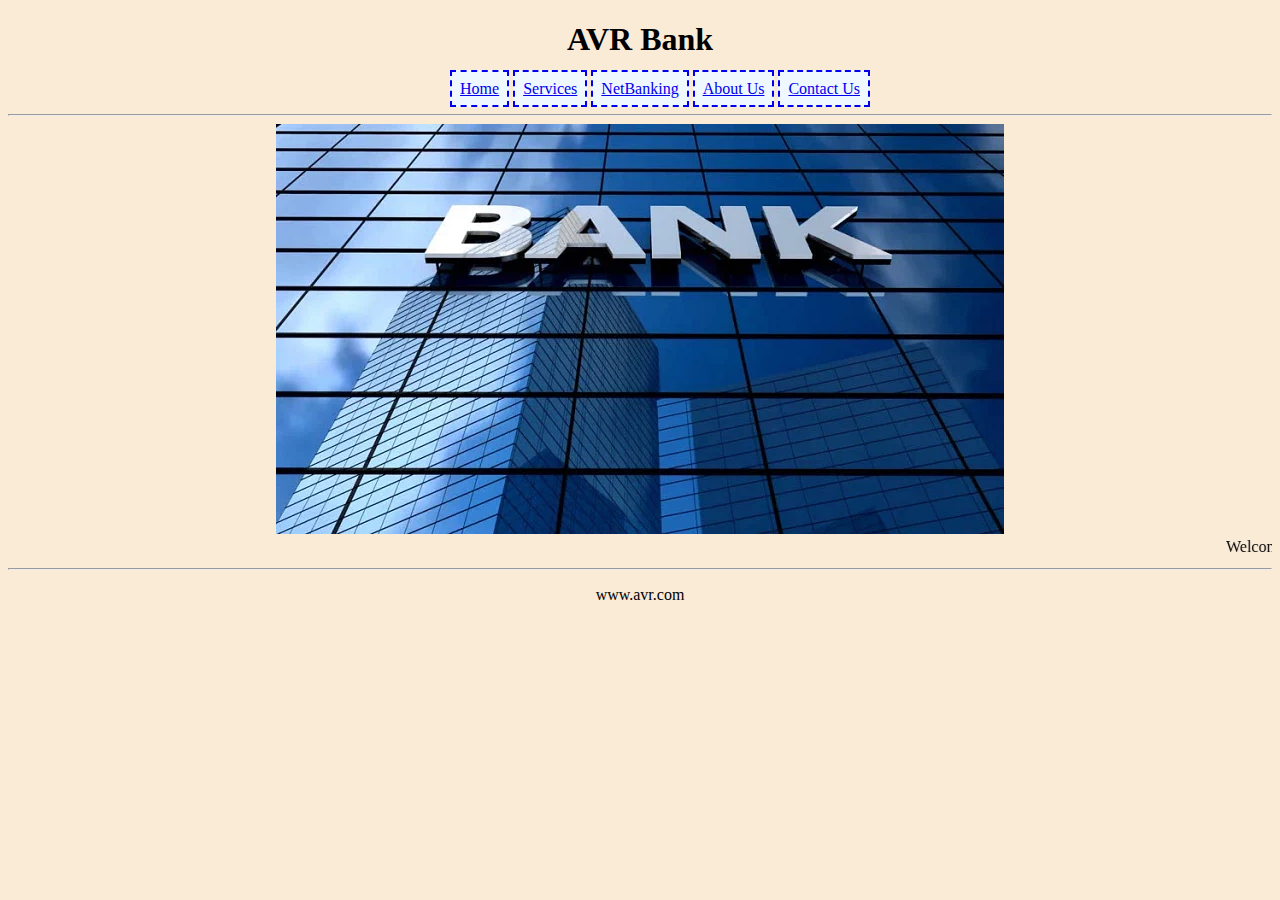
<file: index.html>
<!DOCTYPE html>
<html lang="en">
  <head>
    <meta charset="utf-8">
    <title>AVR Bank </title>
	  <link rel="stylesheet" href="styles.css">
    </head>
  <body align=center>
    
    <header>
        <h1> AVR Bank</h1>
      <nav>
        <ul>
          <a href="index.html">Home</a>
			<a href="services.html">Services</a>
          <a href="login.html"> NetBanking</a>
          <a href="about.html"> About Us</a>
          <a href="contact.html"> Contact Us </a>
          </ul>
        </nav>
    </header>
    <hr>
    <section>
        <img src="bank.jpg" alt="bank" ></img>
      </section>
    <marquee> Welcome to AVR Bank</marquee>

    <hr>
    
    <footer>
      <p>
        <a src='#'>www.avr.com</a>
		</p>
      </footer>
    </body>
  </html>
</file>
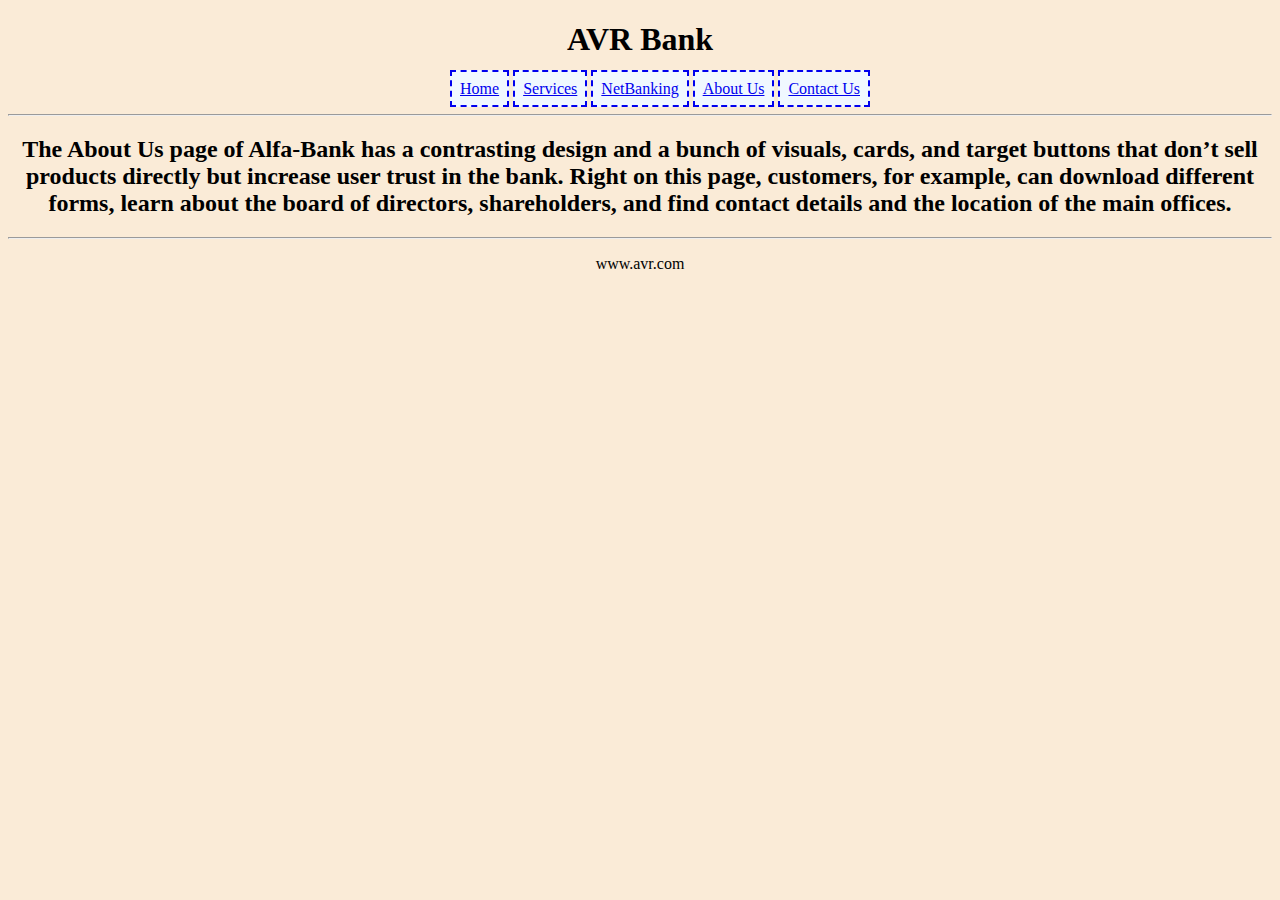
<file: about.html>
<!DOCTYPE html>
<html lang="en">
  <head>
    <meta charset="utf-8">
    <title>AVR Bank </title>
	  <link rel="stylesheet" href="styles.css">
    </head>
  <body align=center>
    
    <header>
        <h1> AVR Bank</h1>
      <nav>
        <ul>
          <a href="index.html">Home</a>
			<a href="services.html">Services</a>
          <a href="login.html"> NetBanking</a>
          <a href="about.html"> About Us</a>
          <a href="contact.html"> Contact Us </a>
          </ul>
        </nav>
    </header>
    <hr>
    
	<div>
	<h2>The About Us page of Alfa-Bank has a contrasting design and a bunch of visuals, cards, and target buttons that don’t sell products directly but increase user trust in the bank. Right on this page, customers, for example, can download different forms, learn about the board of directors, shareholders, and find contact details and the location of the main offices.
</h2>


	</div>
    

    
    <hr>
    <footer>
      <p>
        <a src='#'>www.avr.com</a>
		</p>
      </footer>
    </body>
  </html>
</file>
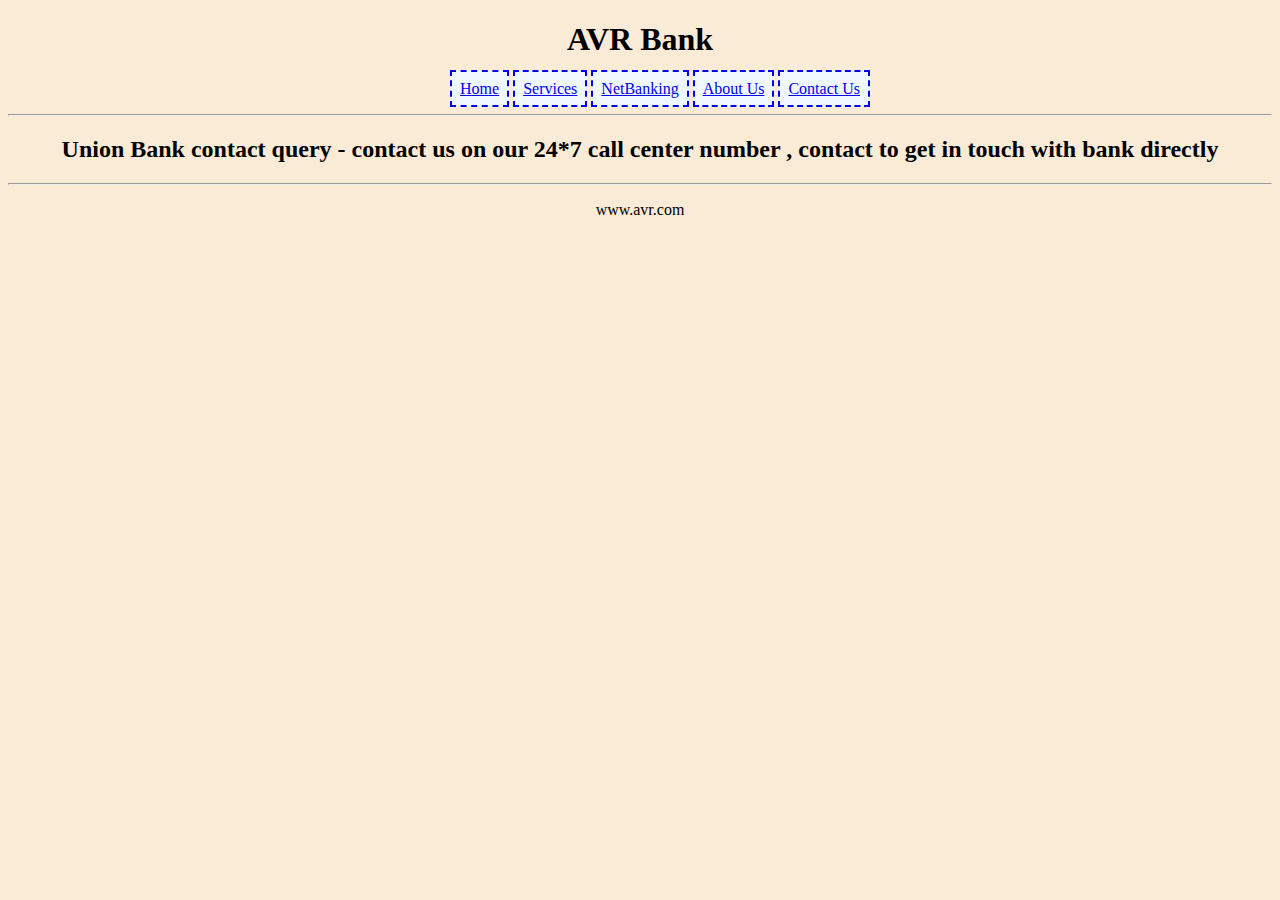
<file: contact.html>
<!DOCTYPE html>
<html lang="en">
  <head>
    <meta charset="utf-8">
    <title>AVR Bank </title>
	  <link rel="stylesheet" href="styles.css">
    </head>
  <body align=center>
    
    <header>
        <h1> AVR Bank</h1>
      <nav>
        <ul>
          <a href="index.html">Home</a>
			<a href="services.html">Services</a>
          <a href="login.html"> NetBanking</a>
          <a href="about.html"> About Us</a>
          <a href="contact.html"> Contact Us </a>
          </ul>
        </nav>
    </header>
    <hr>
    
	<div>
	<h2>Union Bank contact query - contact us on our 24*7 call center number , contact to get in touch with bank directly 
</h2>


	</div>
    

    
    <hr>
    <footer>
      <p>
        <a src='#'>www.avr.com</a>
		</p>
      </footer>
    </body>
  </html>
</file>
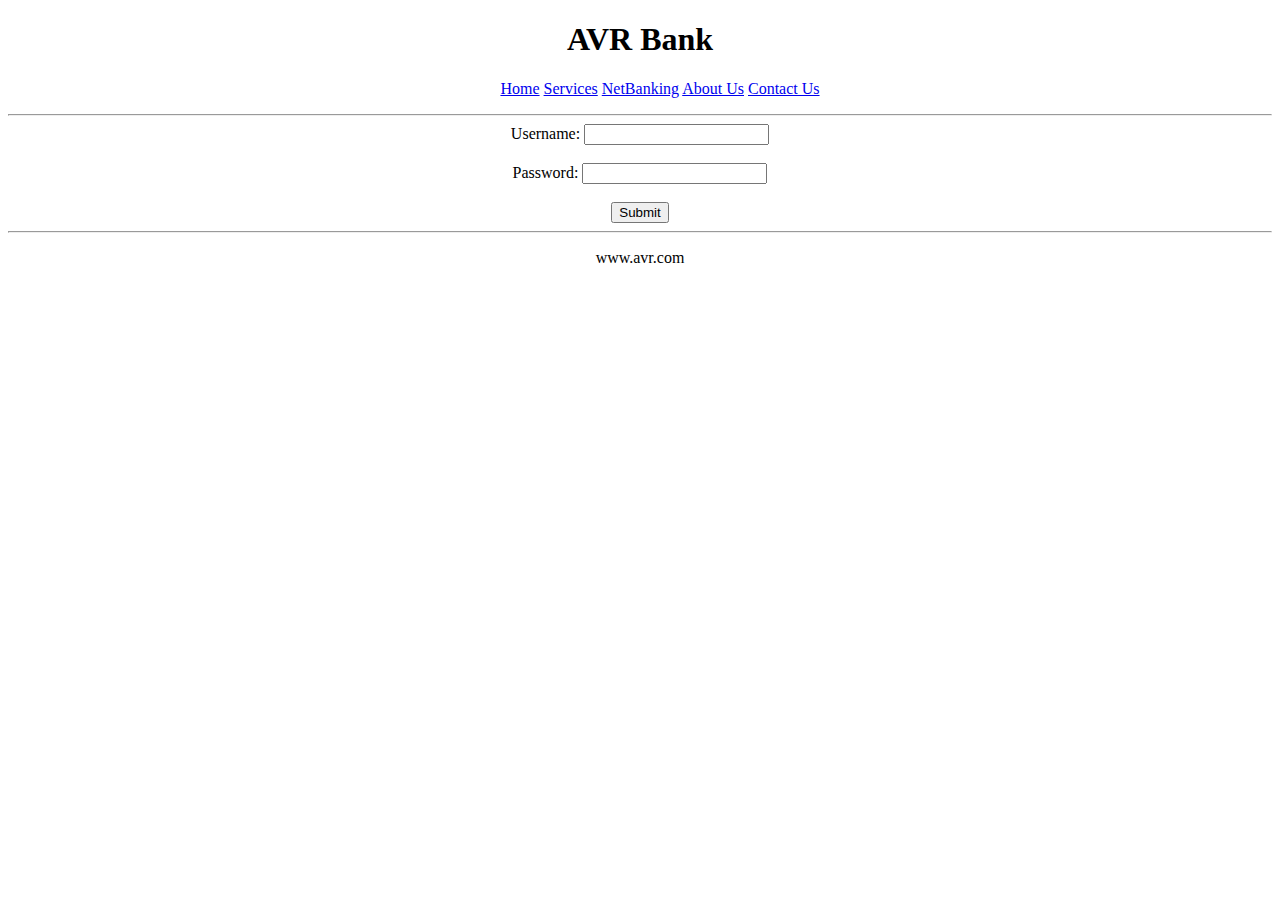
<file: Login.html>
<!DOCTYPE html>
<html lang="en">
  <head>
    <meta charset="utf-8">
    <title>AVR Bank </title>
    </head>
  <body align=center>
    
    <header>
        <h1> AVR Bank</h1>
      <nav>
        <ul>
          <a href="index.html">Home</a>
			<a href="services.html">Services</a>
          <a href="login.html"> NetBanking</a>
          <a href="about.html"> About Us</a>
          <a href="contact.html"> Contact Us </a>
          </ul>
        </nav>
    </header>
    <hr>
    
	<div>
		<form method="get" action="index.html">
		Username: <input type="text" name='uname'> <br> <br>
		Password: <input type="text" name='password'> <br> <br>
		<input type="submit" value="Submit"></input>
		</form>

	</div>
    

    
    <hr>
    <footer>
      <p>
        <a src='#'>www.avr.com</a>
		</p>
      </footer>
    </body>
  </html>
</file>
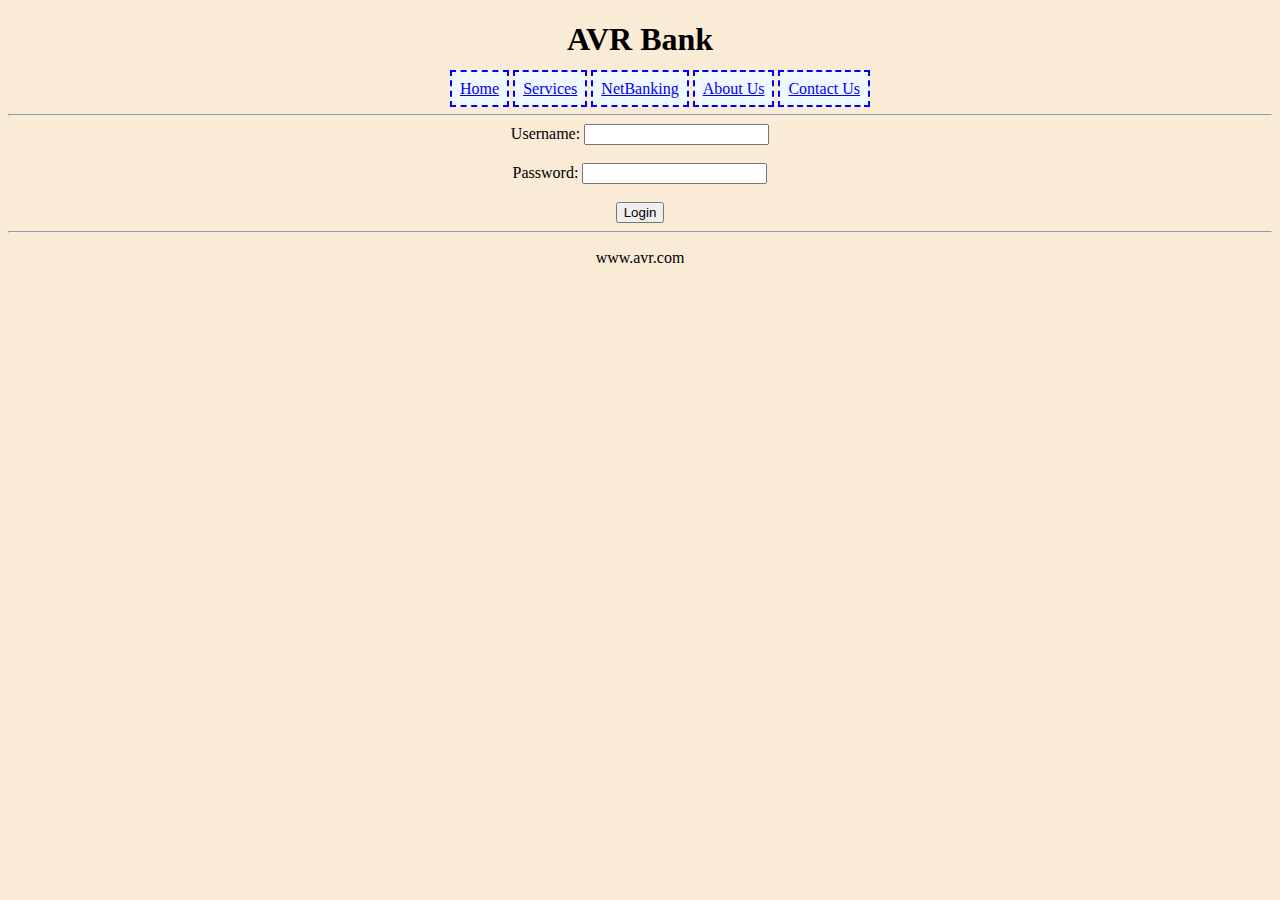
<file: login.html>
<!DOCTYPE html>
<html lang="en">
  <head>
    <meta charset="utf-8">
    <title>AVR Bank </title>
	  <link rel="stylesheet" href="styles.css">
    </head>
  <body align=center>
    
    <header>
        <h1> AVR Bank</h1>
      <nav>
        <ul>
          <a href="index.html">Home</a>
			<a href="services.html">Services</a>
          <a href="login.html"> NetBanking</a>
          <a href="about.html"> About Us</a>
          <a href="contact.html"> Contact Us </a>
          </ul>
        </nav>
    </header>
    <hr>
    
	<div>
		<form method="get" action="index.html">
		Username: <input type="text" name='uname'> <br> <br>
		Password: <input type="text" name='password'> <br> <br>
		<input type="submit" value="Login"></input>
		</form>

	</div>
    

    
    <hr>
    <footer>
      <p>
        <a src='#'>www.avr.com</a>
		</p>
      </footer>
    </body>
  </html>
</file>
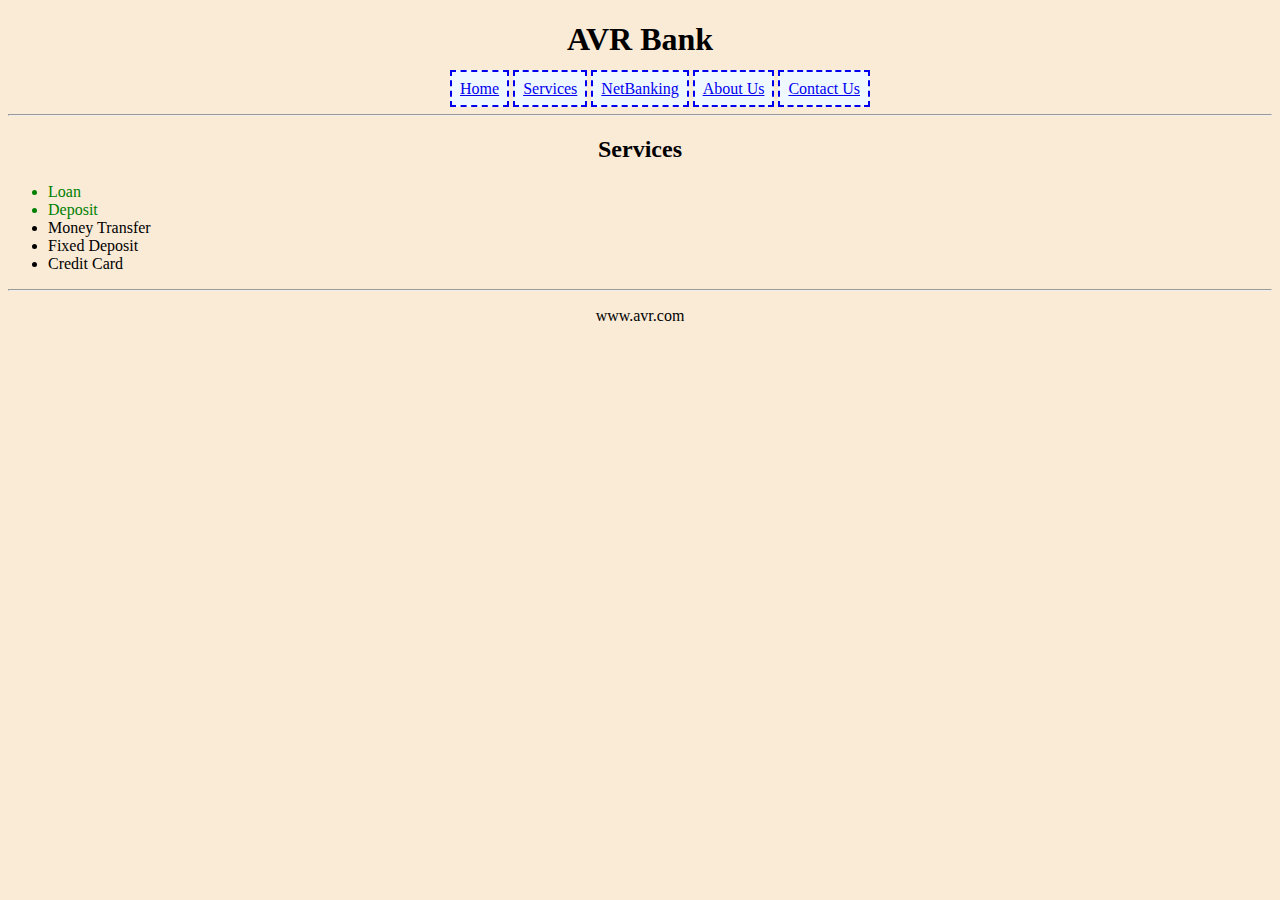
<file: services.html>
<!DOCTYPE html>
<html lang="en">
  <head>
    <meta charset="utf-8">
    <title>AVR Bank </title>
	  <link rel="stylesheet" href="styles.css">
    </head>
  <body align=center>
    
    <header>
        <h1> AVR Bank</h1>
      <nav>
        <ul>
          <a href="index.html">Home</a>
			<a href="services.html">Services</a>
          <a href="login.html"> NetBanking</a>
          <a href="about.html"> About Us</a>
          <a href="contact.html"> Contact Us </a>
          </ul>
        </nav>
    </header>
    <hr>
	<div>
	<h2>Services</h2>
	<ul>
	<li onclick="loanservice()" id="loan">Loan</li>
	    <div id="loanservice">
	
		</div>
	<li onclick="depositservice()" id="deposit">Deposit</li>
	<div id="depositservice"></div>
	<li>Money Transfer</li>
	<li>Fixed Deposit</li>
	<li>Credit Card</li>
	</ul>

	</div>
    

    
    <hr>
    <footer>
      <p>
        <a src='#'>www.avr.com</a>
		</p>
      </footer>
    </body>
  </html>
  
  <script>
  lflag=false
    document.getElementById('loan').innerText="Loan";
  document.getElementById('loan').style.color="green";
  function loanservice(){
  if (lflag){
  document.getElementById('loanservice').innerHTML="";
  document.getElementById('loan').innerText="Loan";
  document.getElementById('loan').style.color="green";
  
  }else{
    document.getElementById('loan').innerText="Hide Loan";
  document.getElementById('loan').style.color="blue";
  var loanfrm=`<form>
	  applicant Name: <input type="text" name="name"  id="lname">
	  <br>
	  Amount : <input type="number" name="amount" onchange="fillEmi()"  id="lamount"><br>
	  Type: <select onChange="fillRoi(this.value); fillEmi()"  id="ltype">
				<option value=1> Home </option>
				<option value=2> Car </option>
				<option value=3> Personal </option>
			</select><br>
		ROI: <Input type="number" name="roi" id="lroi" value="7" disabled onchange="fillEmi()"><br>
		Duration(Months):  <input type="number"  id="lduration" name="duration" onchange="fillEmi()" max="300"><br>
		EMI:  <input type="number"  id="lemi" name="emi" disabled> <br>
		<input type="submit">
	  </form>`
  
  document.getElementById('loanservice').innerHTML=loanfrm;
  
  
  }
  lflag=!lflag
  }
  function fillRoi(a){
		var duration = document.getElementById("lduration")
	  intrest=""
	  if(a=="1"){
	  intrest=7;
	  duration.setAttribute("max",300);
	  }else if(a=="2"){
	  intrest=9;
	  duration.setAttribute("max",84);
	  }else if(a=="3"){
	  intrest=12;
	  duration.setAttribute("max",60);
	  }
	  document.getElementById('lroi').value=intrest;
	  document.getElementById('lduration').value="";
  }
  function fillEmi(){
	amount= document.getElementById('lamount').value
	duration= document.getElementById('lduration').value
	roi= document.getElementById('lroi').value
	if(amount.length>0 && duration.length>0 && roi.length>0){
	amount=parseInt(amount)
	duration=parseInt(duration)/12
	roi=parseInt(roi)/100
	totalamount=amount*(1+roi*duration)
	emi=totalamount/(12*duration)
	emi=Math.round(emi)
	document.getElementById('lemi').value=emi;
	}else{
	document.getElementById('lemi').value="";
	}
  
  }
  
  </script>
  <script>
  dflag=false
        document.getElementById('deposit').innerText="Deposit";
  document.getElementById('deposit').style.color="green";
  function depositservice(){
    if (dflag){
  document.getElementById('depositservice').innerHTML="";
      document.getElementById('deposit').innerText="Deposit";
  document.getElementById('deposit').style.color="green";
  
  }else{
      document.getElementById('deposit').innerText="Hide Deposit";
  document.getElementById('deposit').style.color="blue";
  var depositfrm=`<form>
	  applicant Name: <input type="text" name="name"  id="dname">
	  <br>
	  Amount : <input type="number" name="amount" onchange="dfillEmi()"  id="damount"><br>
		Duration(Months):  <input type="number"  id="dduration" name="duration" onchange="dfillEmi()" max="300"><br>
	 
		ROI: <Input type="number" name="roi" id="droi" value="5" disabled onchange="dfillEmi()"><br>
		Maturity:  <input type="number"  id="dmaturity" name="maturity" disabled> <br>
		<input type="submit">
	  </form>`
  
  document.getElementById('depositservice').innerHTML=depositfrm;
  
  
  }
  dflag=!dflag
  }
  function dfillEmi(){
	amount= document.getElementById('damount').value
	duration= document.getElementById('dduration').value
	roi= document.getElementById('droi').value
	if(amount.length>0 && duration.length>0 && roi.length>0){
	amount=parseInt(amount)
	duration=parseInt(duration)/12
	roi=parseInt(roi)/100
	totalamount=amount*(1+roi*duration)
	
	document.getElementById('dmaturity').value=totalamount.toFixed(2);
	}else{
	document.getElementById('dmaturity').value="";
	}
	}
  </script>
</file>
<file: styles.css>
body{
  background-color: antiquewhite;
}

ul{
  text-align: left;
}
nav ul {
    text-align: center;
}
nav a {
    border-style: dashed;
    border-width: 2px;
    background-color: aliceblue;
    padding: 8px;
}
</file>
